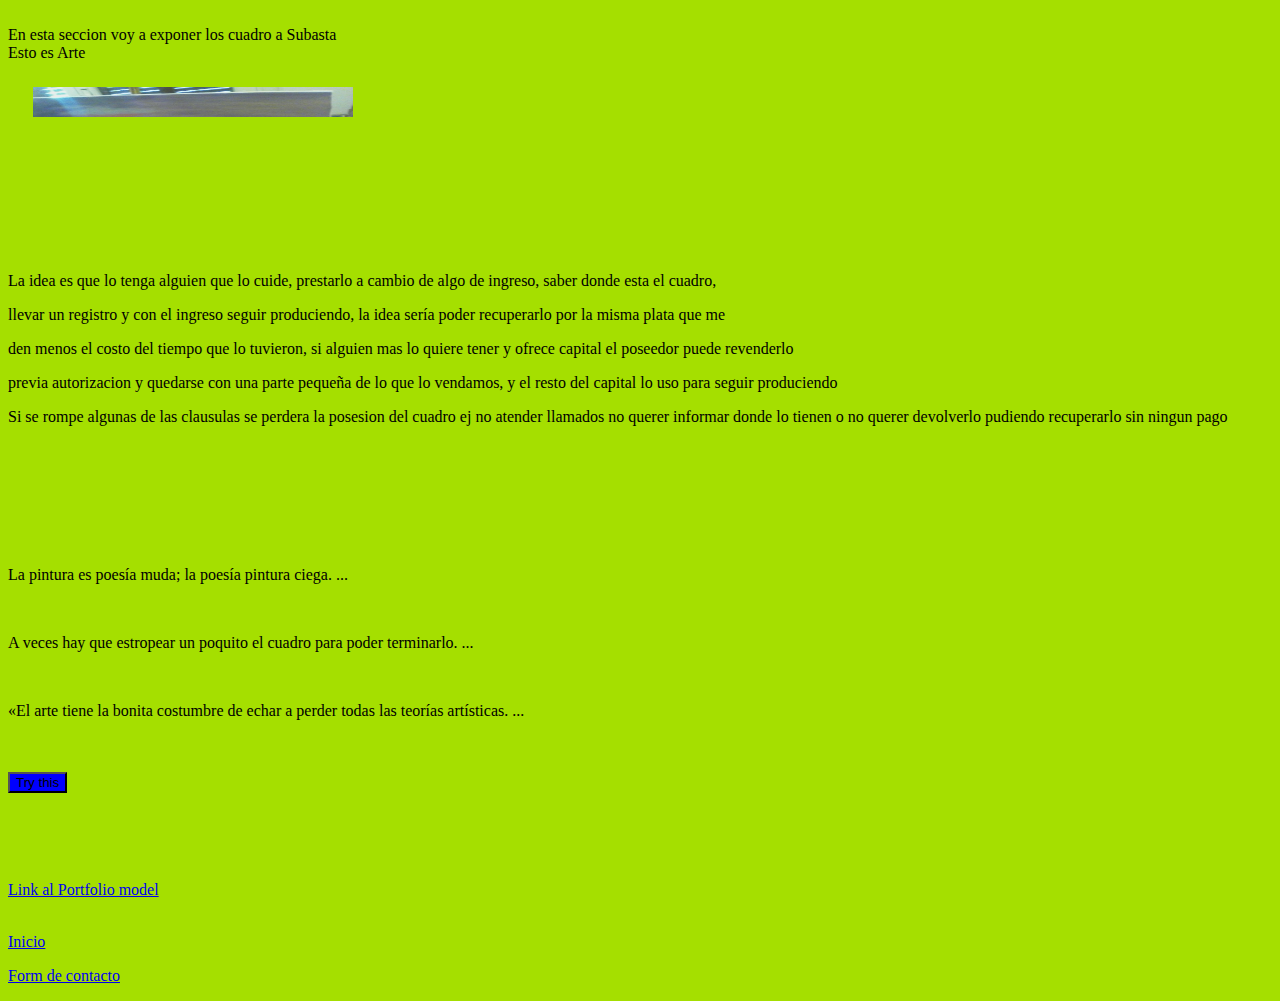
<file: view/arte.html>
<!DOCTYPE html>
<!--
To change this license header, choose License Headers in Project Properties.
To change this template file, choose Tools | Templates
and open the template in the editor.
-->
<html>

<head>
    <title>Bienvenido a Artes</title>
    <br>
    <title2>En esta seccion voy a exponer los cuadro a Subasta</title2>
    <br>
    <meta charset="UTF-8">
    <meta name="viewport" content="width=device-width, initial-scale=1.0">
</head>

<body style="background-color: #A5DF00">
    <div>
        <header>Esto es Arte</header>
        <img src="../view/images/Oleo-paisaje.jpg" alt="Paisaje fantástico" ; style="width: 320px; height: 140px; margin: 10px; padding: 15px;">
        <br>
        <p>La idea es que lo tenga alguien que lo cuide, prestarlo a cambio de algo de ingreso, saber donde esta el cuadro,</p>
        <p>llevar un registro y con el ingreso seguir produciendo, la idea sería poder recuperarlo por la misma plata que me</p>
        <p>den menos el costo del tiempo que lo tuvieron, si alguien mas lo quiere tener y ofrece capital el poseedor puede revenderlo</p>
        <p>previa autorizacion y quedarse con una parte pequeña de lo que lo vendamos, y el resto del capital lo uso para seguir produciendo</p>
        <p>Si se rompe algunas de las clausulas se perdera la posesion del cuadro ej no atender llamados no querer informar donde lo tienen o no querer devolverlo pudiendo recuperarlo sin ningun pago</p>
        <br>
        <br>
        <br>
        <br>
        <br>
        <br>
        <p>La pintura es poesía muda; la poesía pintura ciega. ...</p>
        <br>
        <p>A veces hay que estropear un poquito el cuadro para poder terminarlo. ...</p>
        <br>
        <p>«El arte tiene la bonita costumbre de echar a perder todas las teorías artísticas. ...</p>
        <br>
        <br>
        <button onclick="myFunction()" style="background-color:blue">Try this</button>

        <p id="demo"></p>

        <script>
            function myFunction() {
                let person = prompt("Please enter your name", "Thanks");
                if (person != null) {
                    document.getElementById("demo").innerHTML =
                        "Hello " + person + "! How are you today?, you win a SMILE!!";
                }
            }
        </script>
        <br>
        <br>
        <br>
        <br>
        <a href="https://www.flickr.com/photos/195038750@N06/" target="blank">Link al Portfolio model</a>
        <br>
        <br>
        </footer>
        <p><a href="webinterior.html">Inicio</a></p>
        <p><a href="contacto.html">Form de contacto</a></p>
        </footer>
    </div>
</body>

</html>
</file>
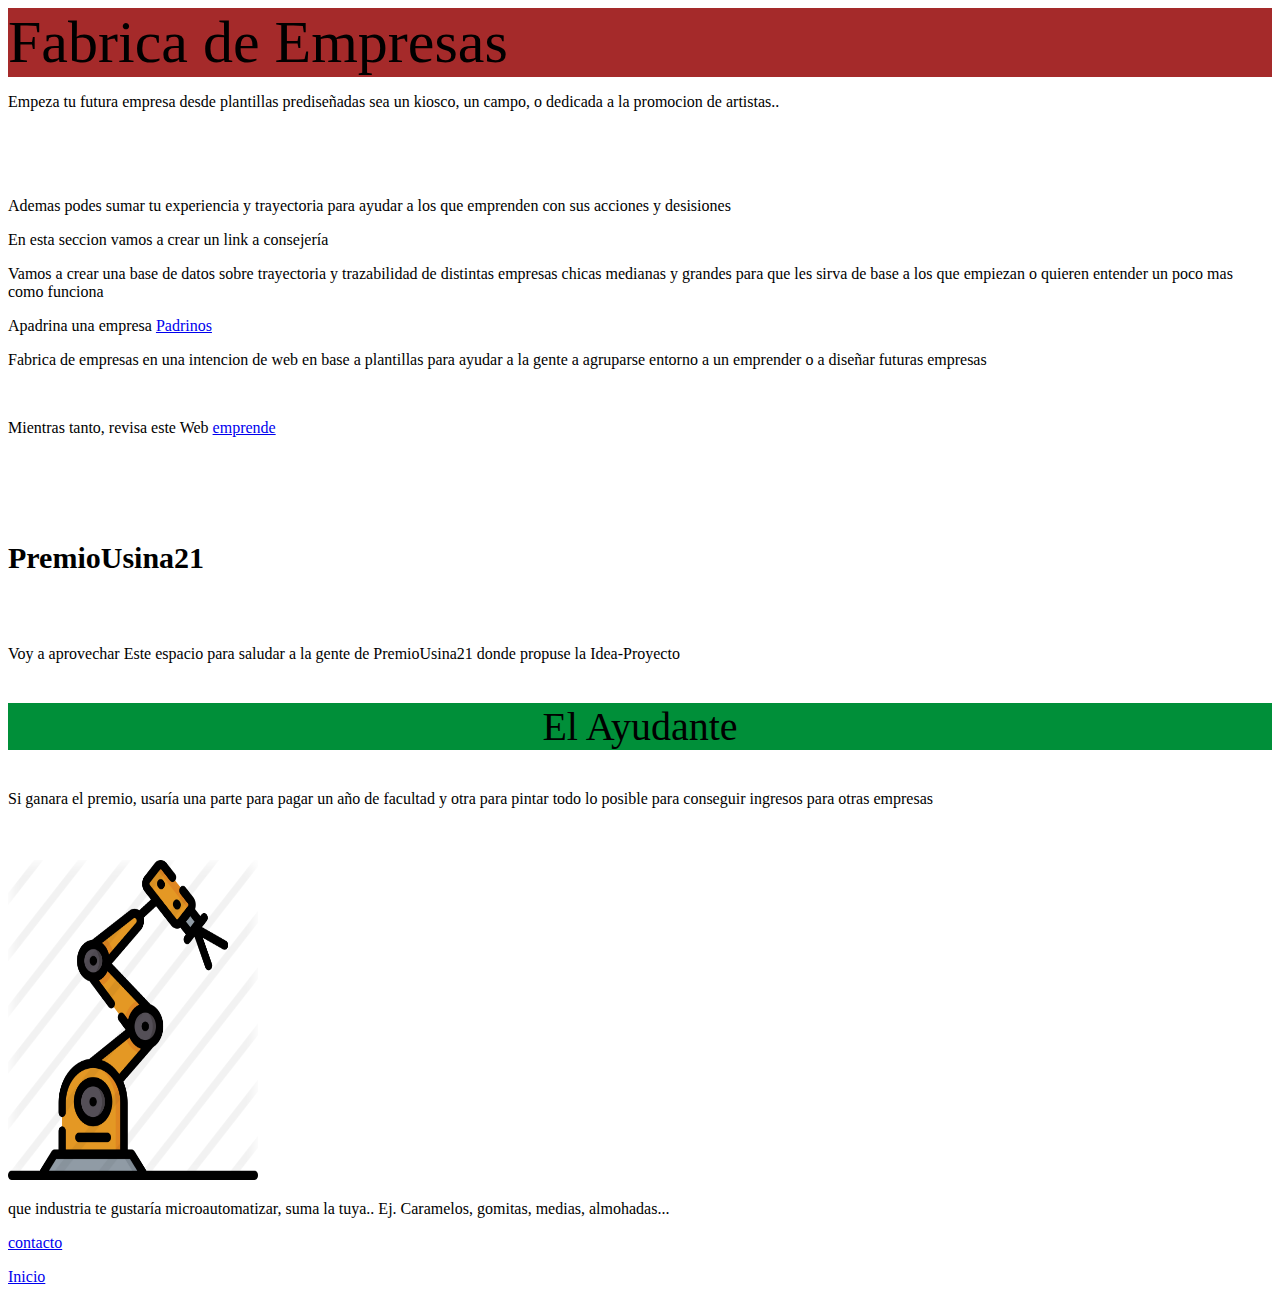
<file: view/fabrica.html>
<!DOCTYPE html>
<!--
To change this license header, choose License Headers in Project Properties.
To change this template file, choose Tools | Templates
and open the template in the editor.
-->
<html>

<head>
    <title>Fabrica de empresas</title>
    <meta charset="UTF-8">
    <meta name="viewport" content="width=device-width, initial-scale=1.0">
</head>

<body>
    <div style="background-color: brown; font-size: 60px">Fabrica de Empresas</div>
    <p>Empeza tu futura empresa desde plantillas prediseñadas sea un kiosco, un campo, o dedicada a la promocion de artistas..</p>
    <br>
    <br>
    <br>
    <p>Ademas podes sumar tu experiencia y trayectoria para ayudar a los que emprenden con sus acciones y desisiones</p>
    <p>En esta seccion vamos a crear un link a consejería</p>
    <p>Vamos a crear una base de datos sobre trayectoria y trazabilidad de distintas empresas chicas medianas y grandes para que les sirva de base a los que empiezan o quieren entender un poco mas como funciona</p>

    <p>Apadrina una empresa <a href="Padrinodeempresas.html">Padrinos</a></p>
    <p>Fabrica de empresas en una intencion de web en base a plantillas para ayudar a la gente a agruparse entorno a un emprender o a diseñar futuras empresas</p>
    <br>
    <p>Mientras tanto, revisa este Web <a href="https://www.argentina.gob.ar/tema/emprender">emprende</a></p>
    <br>
    <h6 style="font-size:30px">PremioUsina21</h6>
    <p>Voy a aprovechar Este espacio para saludar a la gente de PremioUsina21 donde propuse la Idea-Proyecto</p>
    <p style="font-size: 40px; font-color:#FFCC33; background-color:#008f39; text-align:center;">El Ayudante</p>
    <p>Si ganara el premio, usaría una parte para pagar un año de facultad y otra para pintar todo lo posible para conseguir ingresos para otras empresas</p>
    <br>
    <br>
    <img src="../view/images/brazo-robot.png" ; width="250px" ; height="320px; img-align:center;"></img>
    <br>
    <P>que industria te gustaría microautomatizar, suma la tuya.. Ej. Caramelos, gomitas, medias, almohadas...
        <footer>
            <a href="contacto.html">contacto</a>
            <br>
            <p><a href="webinterior.html">Inicio</a></p>
        </footer>
</body>

</html>
</file>
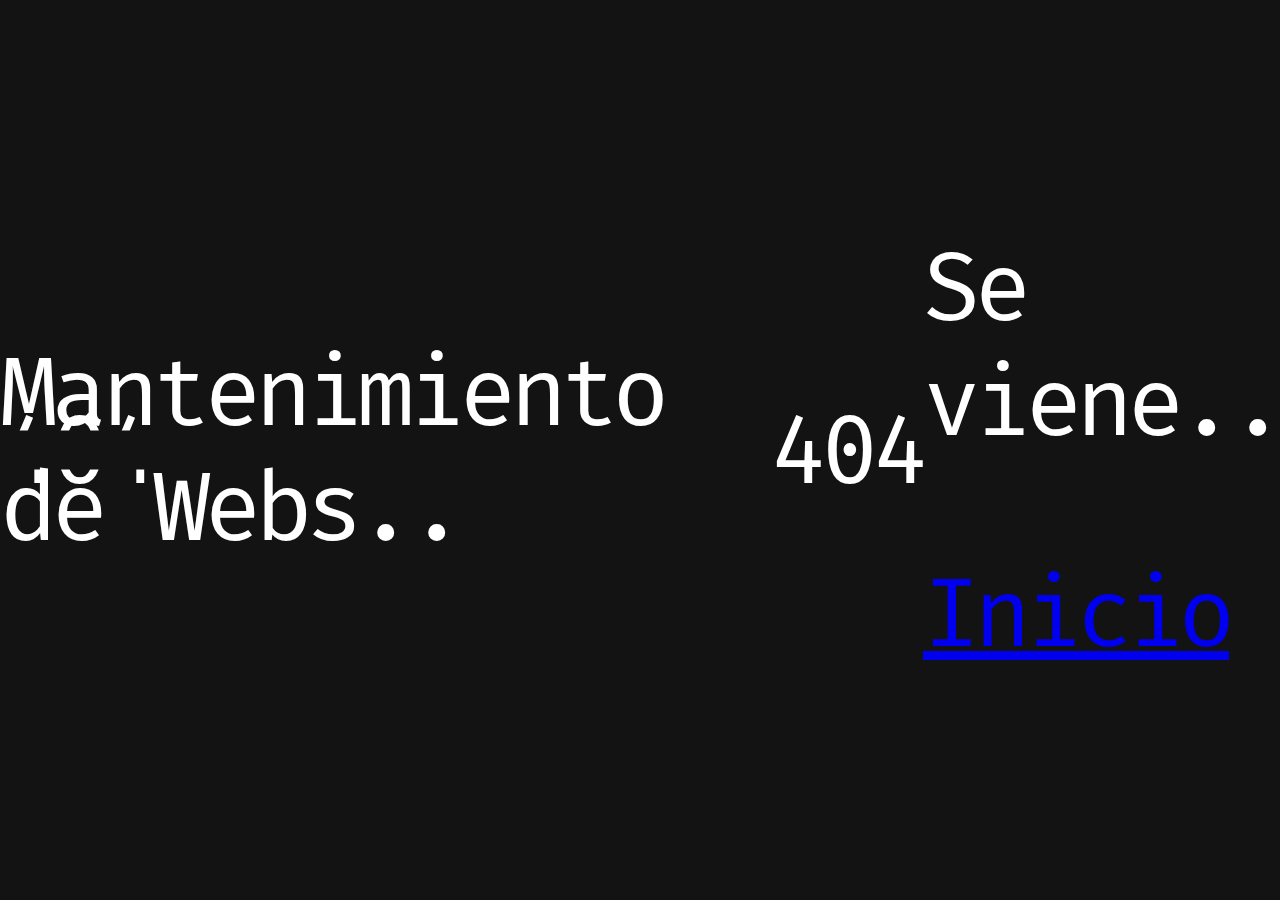
<file: view/mantenimiento.html>
<!DOCTYPE html>
<html lang="en">

<head>
    <meta charset="UTF-8">
    <meta http-equiv="X-UA-Compatible" content="IE=edge">
    <meta name="viewport" content="width=device-width, initial-scale=1.0">
    <link rel="stylesheet" media="all" href="../view/css/style4.css">
    <title>Mantenimiento</title>
</head>

<body>
    <header> Mantenimiento de Webs..
    </header>
    <br>
    <br>
    <div title=" 404 ">404</div>
    <br>
    <footer>
        <div>
            <p>Se viene..</p>
        </div>
        <p><a href="webinterior.html ">Inicio</a></p>
    </footer>
</body>

</html>
</file>
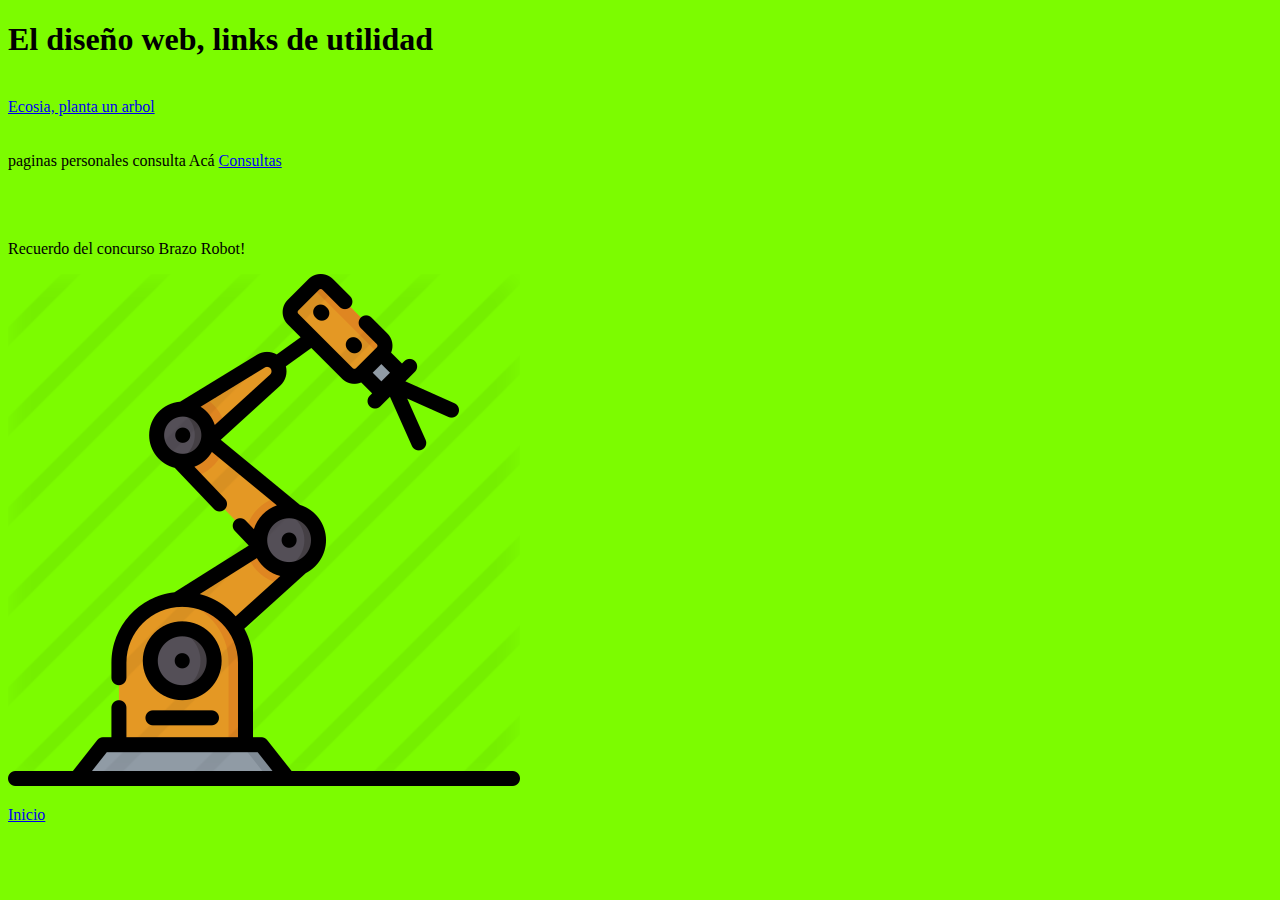
<file: view/programacion.html>
<!DOCTYPE html>
<!--
To change this license header, choose License Headers in Project Properties.
To change this template file, choose Tools | Templates
and open the template in the editor.
-->
<html>

<head>
    <title>Programacion</title>
    <meta charset="UTF-8">
    <meta name="viewport" content="width=device-width, initial-scale=1.0">
</head>

<body style="background-color: lawngreen">
    <div>
        <h1> El diseño web, links de utilidad</h1>
        <br>
        <div>
            <a href="https://www.ecosia.org/?c=es" target="blank" ;>Ecosia, planta un arbol<a>
            <br>
            <br>
         <br>
        <section>paginas personales consulta Acá <a href="contacto.html">Consultas</a></section>
            <br>
            <br>
            <br>
            <p>Recuerdo del concurso Brazo Robot!</p>
            <img src="../view/images/brazo-robot.png"></img>
            <br>
            <p><a href="webinterior.html">Inicio</a></p> <br>
            <br>
</body>

</html>
</file>
<file: view/css/style4.css>
@import url('https://fonts.googleapis.com/css?family=Fira+Mono:400');

body{ 
  display: flex;
  width: 100vw;
  height: 100vh;
  align-items: center;
  justify-content: center;
  margin: 0;
  background: #131313;
  color: #fff;
  font-size: 96px;
  font-family: 'Fira Mono', monospace;
  letter-spacing: -7px;
}

div{
  animation: glitch 1s linear infinite;
}

@keyframes glitch{
  2%,64%{
    transform: translate(2px,0) skew(0deg);
  }
  4%,60%{
    transform: translate(-2px,0) skew(0deg);
  }
  62%{
    transform: translate(0,0) skew(5deg); 
  }
}

div:before,
div:after{
  content: attr(title);
  position: absolute;
  left: 0;
}

div:before{
  animation: glitchTop 1s linear infinite;
  clip-path: polygon(0 0, 100% 0, 100% 33%, 0 33%);
  -webkit-clip-path: polygon(0 0, 100% 0, 100% 33%, 0 33%);
}

@keyframes glitchTop{
  2%,64%{
    transform: translate(2px,-2px);
  }
  4%,60%{
    transform: translate(-2px,2px);
  }
  62%{
    transform: translate(13px,-1px) skew(-13deg); 
  }
}

div:after{
  animation: glitchBotom 1.5s linear infinite;
  clip-path: polygon(0 67%, 100% 67%, 100% 100%, 0 100%);
  -webkit-clip-path: polygon(0 67%, 100% 67%, 100% 100%, 0 100%);
}

@keyframes glitchBotom{
  2%,64%{
    transform: translate(-2px,0);
  }
  4%,60%{
    transform: translate(-2px,0);
  }
  62%{
    transform: translate(-22px,5px) skew(21deg); 
  }
}
</file>
